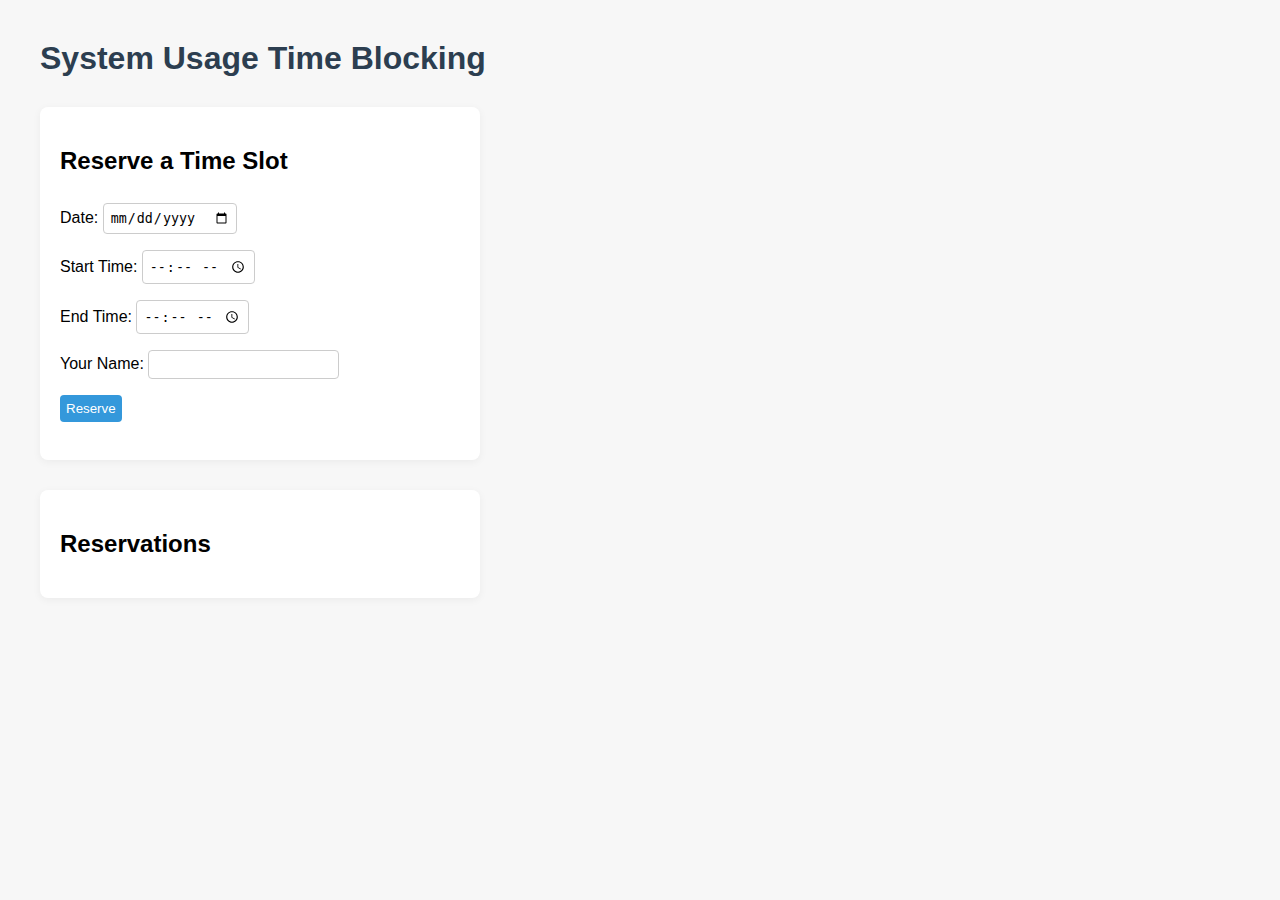
<file: index.html>
<!DOCTYPE html>
<html lang="en">
<head>
    <meta charset="UTF-8">
    <meta name="viewport" content="width=device-width, initial-scale=1.0">
    <title>System Usage Reservation</title>
    <link rel="stylesheet" href="static/style.css">
</head>
<body>
    <h1>System Usage Time Blocking</h1>
    <div id="calendar"></div>
    <div id="reservation-form">
        <h2>Reserve a Time Slot</h2>
        <form id="form">
            <label>Date: <input type="date" id="date" required></label><br>
            <label>Start Time: <input type="time" id="start" required></label><br>
            <label>End Time: <input type="time" id="end" required></label><br>
            <label>Your Name: <input type="text" id="user" required></label><br>
            <button type="submit">Reserve</button>
        </form>
        <div id="form-message"></div>
    </div>
    <div id="reservations-list">
        <h2>Reservations</h2>
        <ul id="reservations"></ul>
    </div>
    <script src="static/app.js"></script>
</body>
</html>
</file>
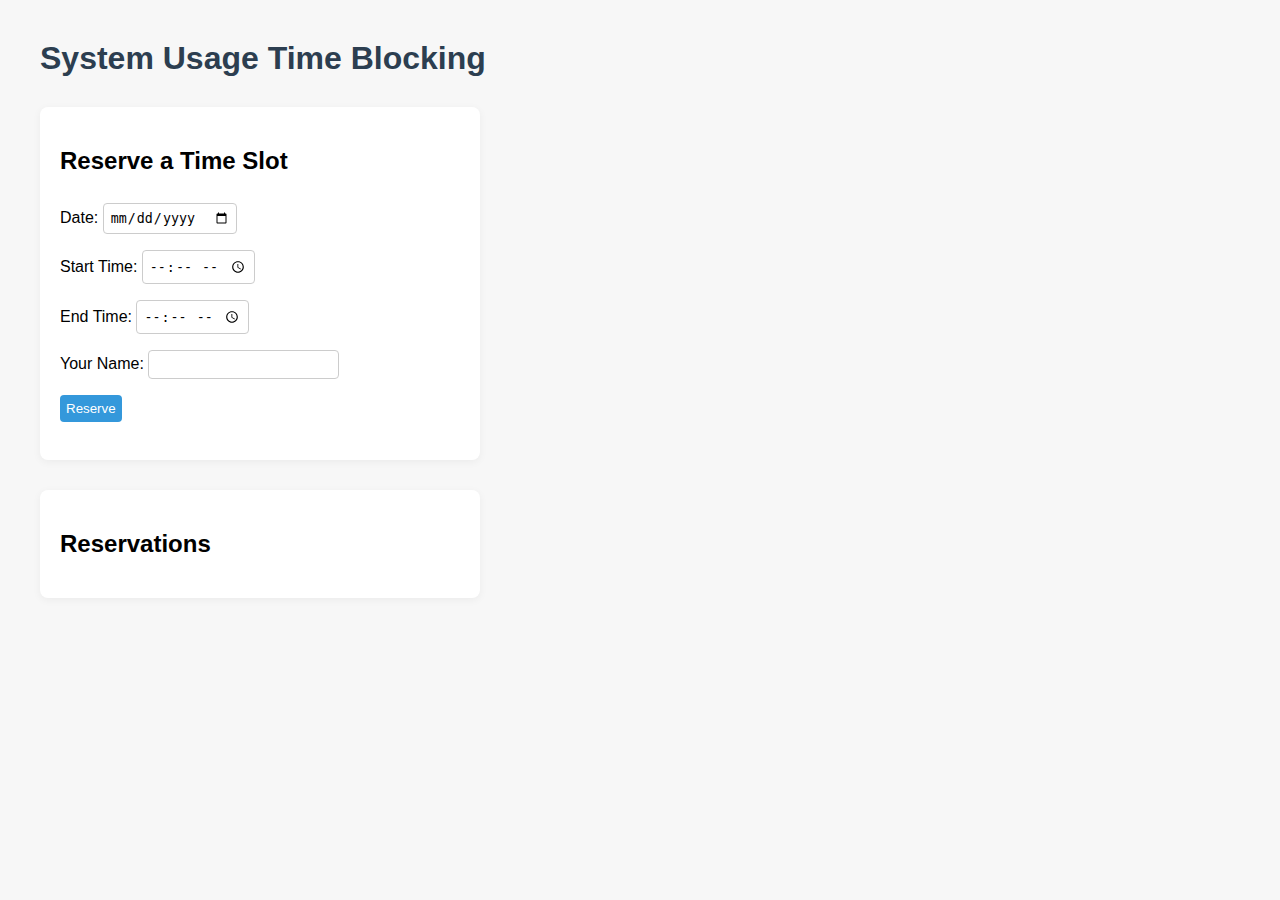
<file: templates/index.html>
<!DOCTYPE html>
<html lang="en">
<head>
    <meta charset="UTF-8">
    <meta name="viewport" content="width=device-width, initial-scale=1.0">
    <title>System Usage Reservation</title>
    <link rel="stylesheet" href="/static/style.css">
</head>
<body>
    <h1>System Usage Time Blocking</h1>
    <div id="calendar"></div>
    <div id="reservation-form">
        <h2>Reserve a Time Slot</h2>
        <form id="form">
            <label>Date: <input type="date" id="date" required></label><br>
            <label>Start Time: <input type="time" id="start" required></label><br>
            <label>End Time: <input type="time" id="end" required></label><br>
            <label>Your Name: <input type="text" id="user" required></label><br>
            <button type="submit">Reserve</button>
        </form>
        <div id="form-message"></div>
    </div>
    <div id="reservations-list">
        <h2>Reservations</h2>
        <ul id="reservations"></ul>
    </div>
    <script src="/static/app.js"></script>
</body>
</html>
</file>
<file: static/style.css>
body {
    font-family: Arial, sans-serif;
    margin: 40px;
    background: #f7f7f7;
}
h1 {
    color: #2c3e50;
}
#reservation-form, #reservations-list {
    margin-top: 30px;
    background: #fff;
    padding: 20px;
    border-radius: 8px;
    box-shadow: 0 2px 8px rgba(0,0,0,0.05);
    max-width: 400px;
}
#calendar {
    margin-bottom: 30px;
}
input, button {
    margin: 8px 0;
    padding: 6px;
    border-radius: 4px;
    border: 1px solid #ccc;
}
button {
    background: #3498db;
    color: #fff;
    border: none;
    cursor: pointer;
}
button:hover {
    background: #217dbb;
}
#form-message {
    margin-top: 10px;
    color: #e74c3c;
}
.reservation-item {
    margin-bottom: 8px;
    background: #eaf6fb;
    padding: 6px 10px;
    border-radius: 4px;
}
</file>
